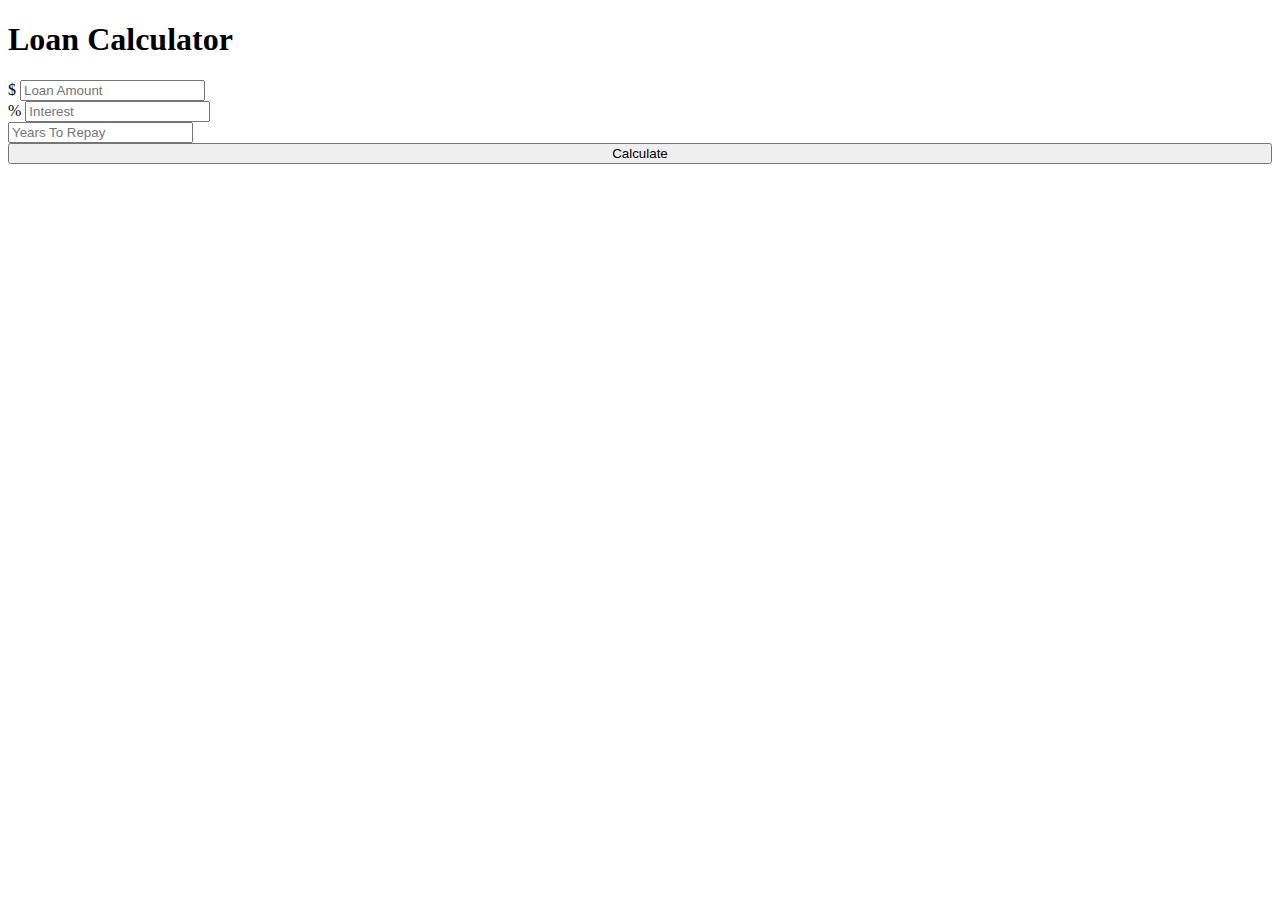
<file: LoanCalculator/index.html>
<!doctype html>
<html lang="en">

<head>
    <meta charset="utf-8">
    <meta name="viewport" content="width=device-width, initial-scale=1">
    <title>Loan Calculator</title>
    <link href="https://cdn.jsdelivr.net/npm/bootstrap@5.2.2/dist/css/bootstrap.min.css" rel="stylesheet"
        integrity="sha384-Zenh87qX5JnK2Jl0vWa8Ck2rdkQ2Bzep5IDxbcnCeuOxjzrPF/et3URy9Bv1WTRi" crossorigin="anonymous">
    <link rel="stylesheet" href="style.css">
</head>

<body class="bg-dark">

    <div class="container">
        <div class="row">
            <div class="col-md-6 mx-auto">
                <div class="card card-body text-center mt-5">
                    <h1 class="heading display-5 pb-3">Loan Calculator</h1>
                    <form id="loan-form">
                        <div class="form-group">
                            <div class="input-group mb-3">
                                <span class="input-group-text">$</span>
                                <input type="number" class="form-control" id="amount" placeholder="Loan Amount">
                            </div>
                        </div>
                        <div class="form-group mb-3">
                            <div class="input-group">
                                <span class="input-group-text">%</span>
                                <input type="number" class="form-control" id="interest" placeholder="Interest">
                            </div>
                        </div>
                        <div class="form-group mb-3">
                            <input type="number" class="form-control" id="years" placeholder="Years To Repay">
                        </div>
                        <div class="form-grou">
                            <input type="submit" value="Calculate" class="btn btn-dark wsize">
                        </div>
                    </form>
                    <!-- loader here -->
                    <div id="loading">
                        <img src="img/loading.gif" alt="">
                    </div>
                    <!-- results -->
                    <div id="results" class="pt-4">
                        <h5>Results</h5>
                        <div class="form-group">
                            <div class="input-group mb-3">
                                <span class="input-group-text">Monthly Payment</span>
                                <input type="number" class="form-control" id="monthly-payment" disabled>
                            </div>
                        </div>
                        <div class="form-group">
                            <div class="input-group mb-3">
                                <span class="input-group-text">Total Payment</span>
                                <input type="number" class="form-control" id="total-payment" disabled>
                            </div>
                        </div>
                        <div class="form-group">
                            <div class="input-group mb-3">
                                <span class="input-group-text">total Interest</span>
                                <input type="number" class="form-control" id="total-interest" disabled>
                            </div>
                        </div>
                    </div>
                </div>
            </div>
        </div>
    </div>

    <script src="https://cdn.jsdelivr.net/npm/@popperjs/core@2.11.6/dist/umd/popper.min.js"
        integrity="sha384-oBqDVmMz9ATKxIep9tiCxS/Z9fNfEXiDAYTujMAeBAsjFuCZSmKbSSUnQlmh/jp3"
        crossorigin="anonymous"></script>
    <script src="https://cdn.jsdelivr.net/npm/bootstrap@5.2.2/dist/js/bootstrap.min.js"
        integrity="sha384-IDwe1+LCz02ROU9k972gdyvl+AESN10+x7tBKgc9I5HFtuNz0wWnPclzo6p9vxnk"
        crossorigin="anonymous"></script>
    <script src="app.js"></script>
</body>

</html>
</file>
<file: LoanCalculator/style.css>
.wsize{
    width: 100%;
}
#loading, #results{
    display: none;
}
</file>
